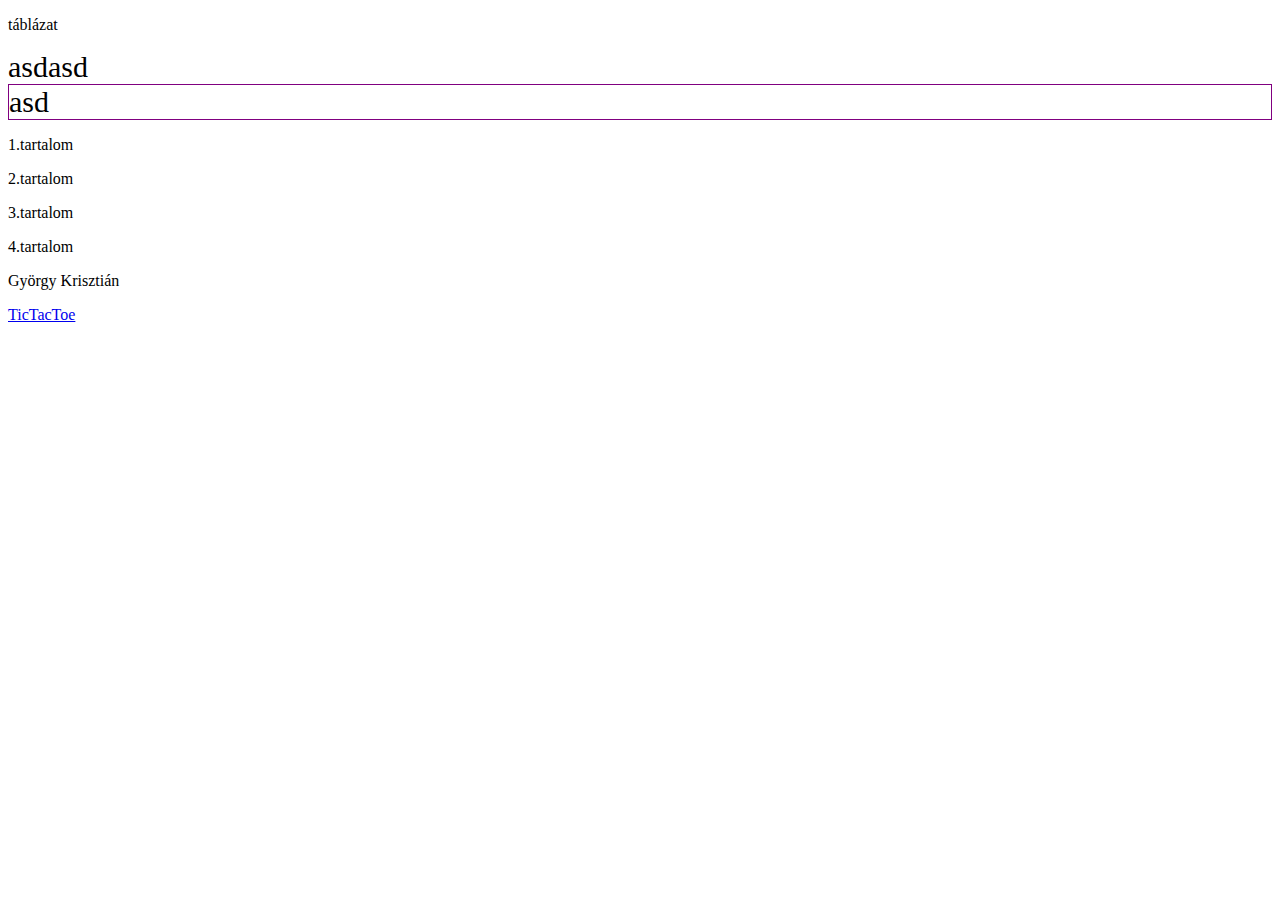
<file: index.html>
<!DOCTYPE html>
<html lang="hu">
<head>
    <meta charset="UTF-8">
    <meta name="viewport" content="width=device-width, initial-scale=1.0">
    <title>György Krisztián</title>
    <link rel="stylesheet" href="style.css">
    <script src="js.js"></script>
</head>
<body>
    <main>
        <header><p>táblázat</p></header>
        <article>
            <section class="tarolo">asdasd</section>
            <section class="tarolo">asd</section>
        </article>
        <article id="tablazat">

        </article>
        <footer><p>György Krisztián</p>
                <a href="rosszjatek.html">TicTacToe</a>
        </footer>
    </main>
</body>
</html>
</file>
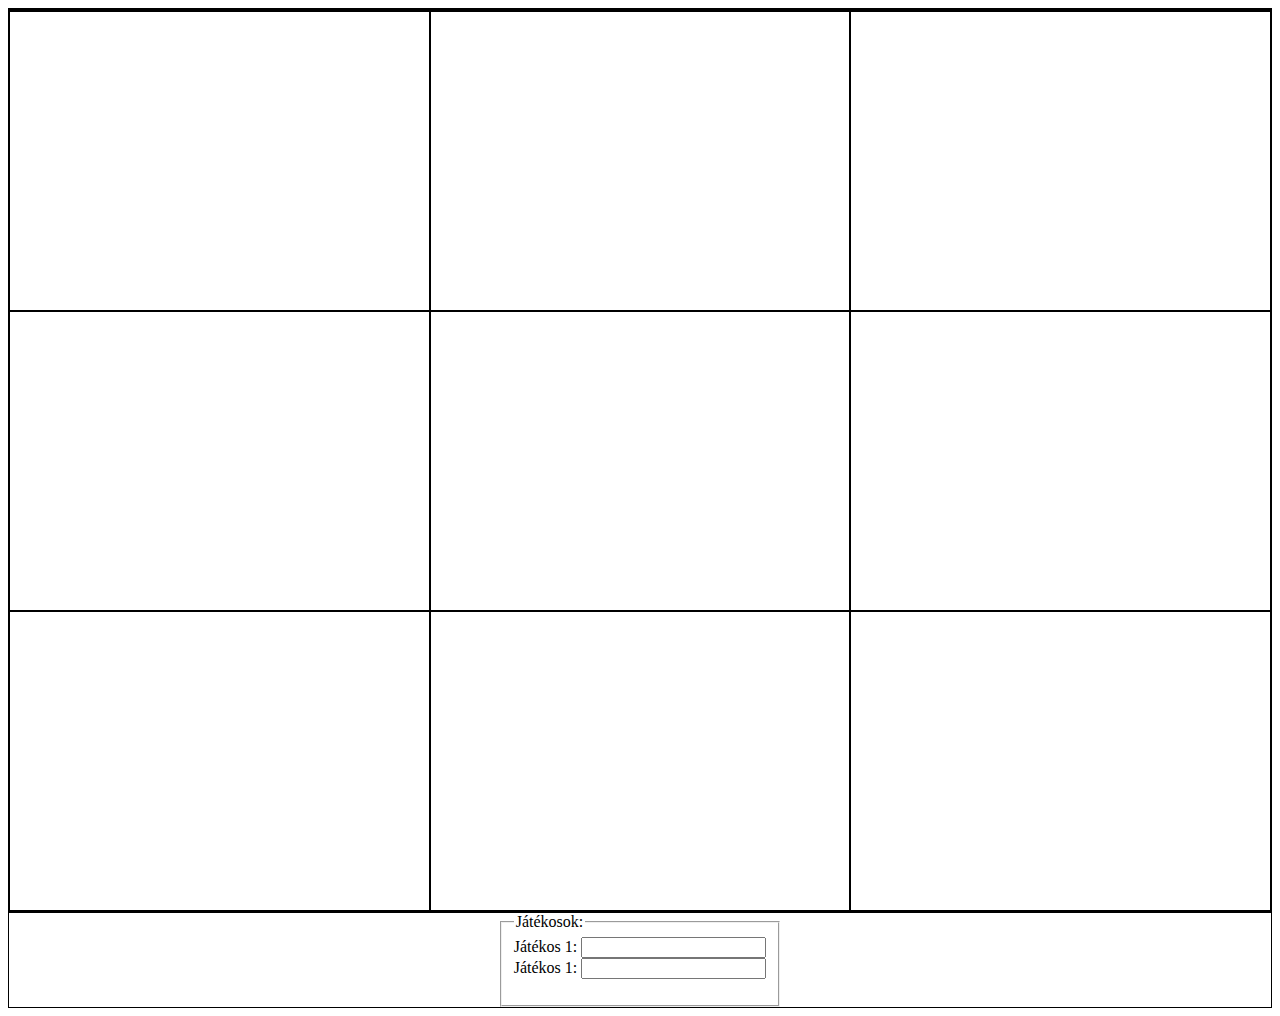
<file: rosszjatek.html>
<!DOCTYPE html>
<html lang="hu">
<head>
    <meta charset="UTF-8">
    <meta name="viewport" content="width=device-width, initial-scale=1.0">
    <title>Róósz Játék</title>
    <link rel="stylesheet" href="jatek.css">
    <script src="jatek.js"></script>
</head>
<body>
    <main>
        <article>
            <section id="aa"></section>
            <section id="tarolo">
            </section>
            <section id="forma">
                <form action="#" method="get">
                    <fieldset>
                        <legend>Játékosok:</legend>
                        <label for="name1">Játékos 1:</label>
                        <input type="text" id="name1" name="name1"> <br>
                        <label for="name2">Játékos 1:</label>
                        <input type="text" id="name2" name="name2"><br>
                        <div id="kov"><p><span></span></p></div>
                    </fieldset>
                </form>
                
            </section>
        </article>
    </main>
</body>
</html>
</file>
<file: style.css>
.formazas{
    border:2px solid green;
    padding: 20px;
    background-color: pink;
}
</file>
<file: jatek.css>
@charset "utf-8";
*{
    box-sizing: border-box;
}

section{
    border:1px solid black;
    display:flex;
    flex-direction: row;
    flex-wrap: wrap;
    justify-content: center;
}

.elem{
    display: flex;
    align-items: center;
    justify-content: center;
    font-size: 100px;
    height: 300px;
    text-align: center  ;
    border: 1px solid black;
    flex: 1 1 33%;
}
</file>
